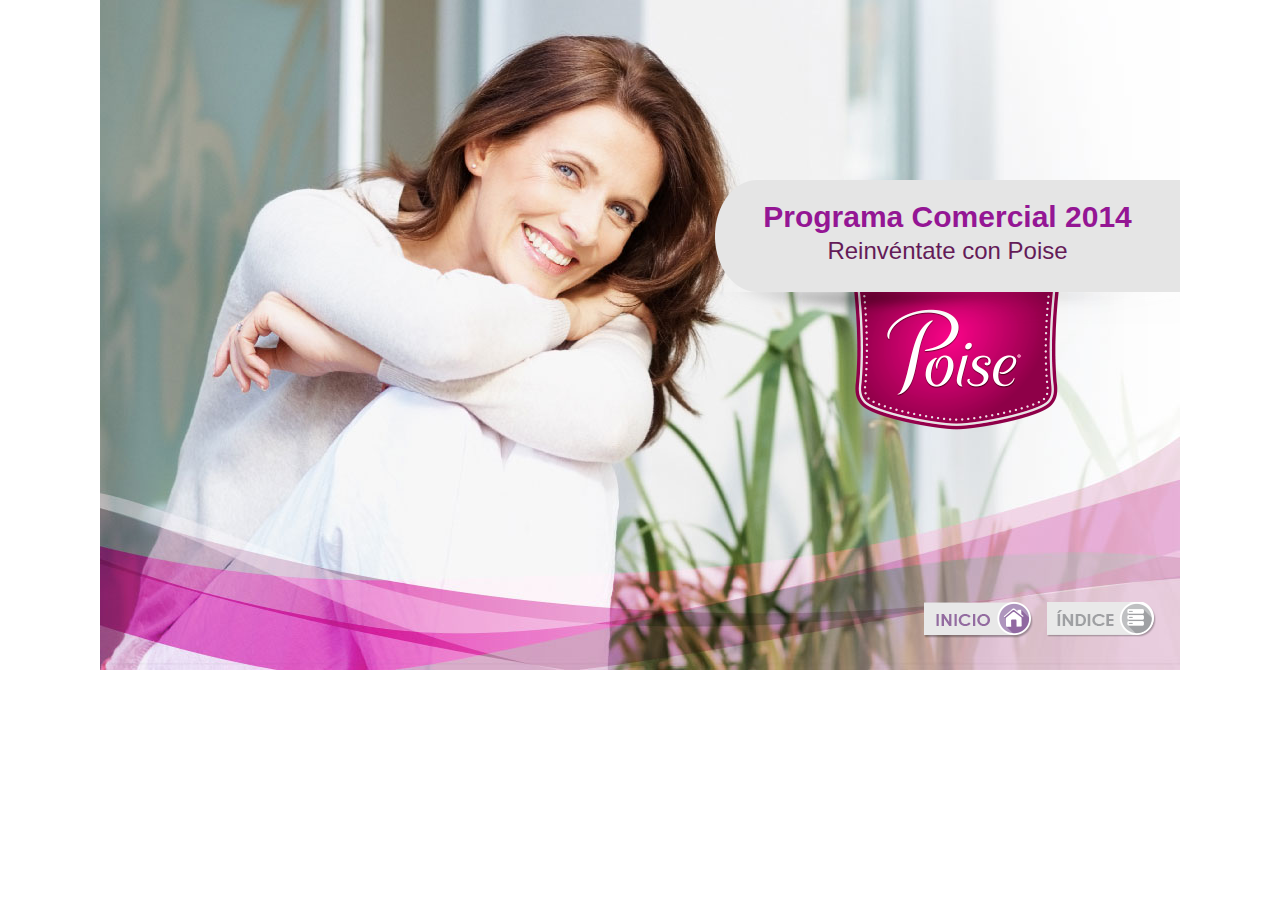
<file: index.html>
<!DOCTYPE html>
<html lang="es">
  <head>
  	<meta charset="utf-8">
  	<meta http-equiv="X-UA-Compatible" content="IE=edge">
  	<title></title>
  	<link rel="stylesheet" href="css/style.css">
  </head>
  <body>
  	<div class="contenedor">
  	  <div class="contenedor_interior bg_portada">
  	  	<div class="main_title">
	      <h2>Programa Comercial 2014</h2>
	      <p>Reinvéntate con Poise</p>
	  	</div>
		<div class="footer">
		  <ul class="nav_footer">
		    <li><a href="#" class="btn_inicio"></a></li>
		    <li><a href="indice.html" class="btn_indice"></a></li>
		  </ul>
		</div>
  	  </div>
  	</div>
  </body>
</html>
</file>
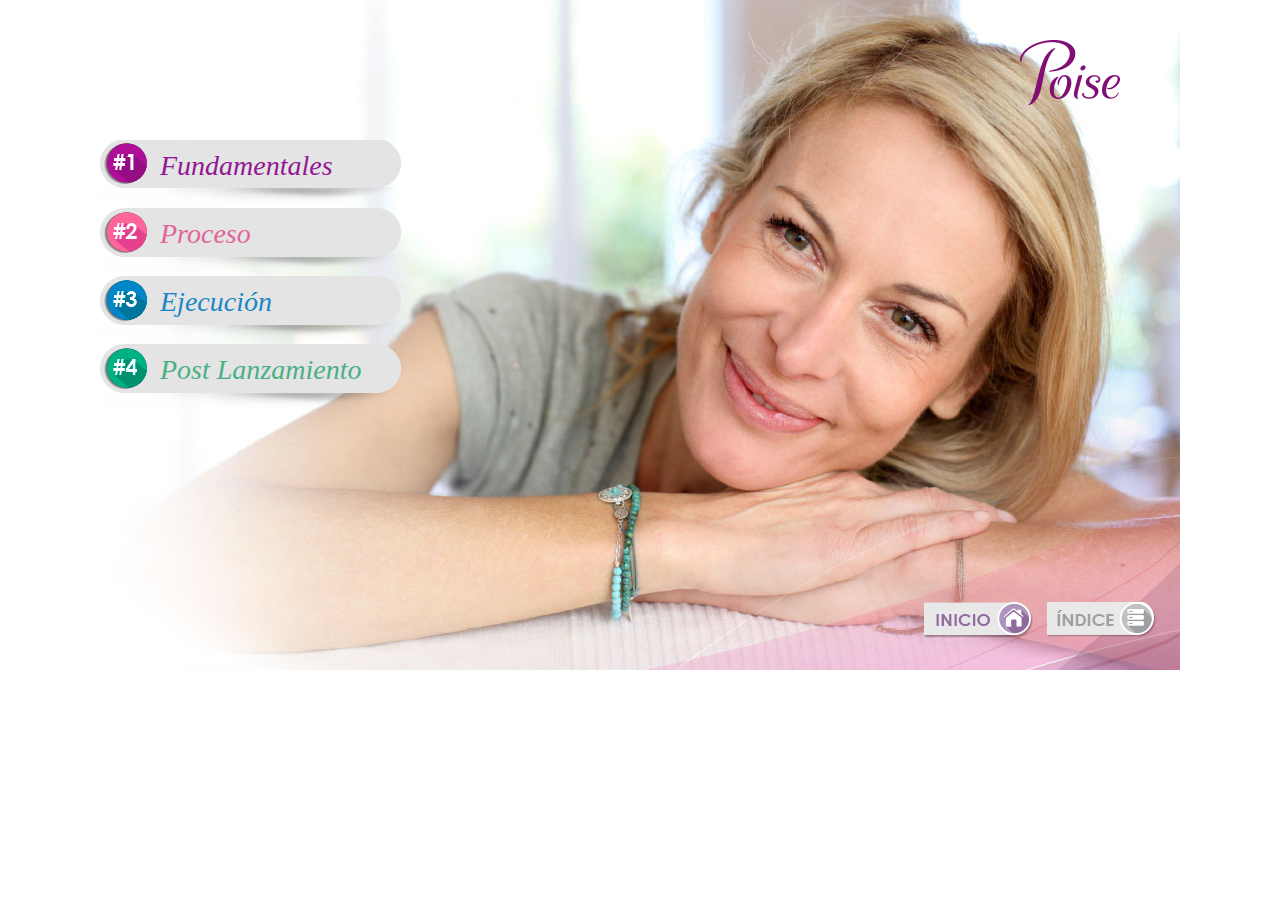
<file: indice.html>
<!DOCTYPE html>
<html lang="es">
  <head>
  	<meta charset="utf-8">
  	<meta http-equiv="X-UA-Compatible" content="IE=edge">
  	<title></title>
  	<link rel="stylesheet" href="css/style.css">
    <script src="js/jquery-1.11.0.min.js" type="text/javascript"></script>
  </head>
  <body>
  	<div class="contenedor">
      <div class="contenedor_interior bg_indice">
        <div class="header"><img src="images/logo_poise.png" alt=""></div>
        <div class="cont_indice">
          <div class="accordionButton closed indice1"><h2>Fundamentales</h2></div>
          <div class="accordionContent links_fundamentales">
            <h4><a href="fundamentales.html#Estrategia-de-Marca">Estrategia de Marca</a></h4>
            <ul>
              <li><a href="fundamentales.html#Perfil-de-la-marca">Perfil de Marca</a></li>
              <li><a href="fundamentales.html#Posicionamiento-local-de-la-marca">Posicionamiento local de la marca</a></li>
              <li><a href="fundamentales.html#Historia-de-la-marca">Historia de la marca</a></li>
              <li><a href="fundamentales.html#Perfil-de-la-tarea">Perfil de la tarea</a></li>
              <li><a href="fundamentales.html#Desafio-de-Marketing">Desafío de Marketing</a></li>
              <li><a href="fundamentales.html#Directrices-del-Equity-visual">Directrices del Equity Visual</a></li>
              <li><a href="fundamentales.html#Estrategia-de-Distribucion">Estrategia de distribución</a></li>
              <li><a href="fundamentales.html#Estrategia-de-Precios">Estrategia de precios</a></li>
              <li><a href="fundamentales.html#Estrategia-Digital">Estrategia digital</a></li>
            </ul>
          </div>
          <div class="accordionButton closed indice2"><h2>Proceso</h2></div>
          <div class="accordionContent links_proceso">
            <h4><a href="proceso.html#Contexto">Contexto</a></h4>
            <ul>
              <li><a href="proceso.html#Objetivos-del-Programa-Comercial">Objetivos del Programa Comercial</a></li>
              <li><a href="proceso.html#Noticia-de-productos-2014">Noticia de Productos 2014</a></li>
              <li><a href="proceso.html#Calendario-Poise-del-CP">Calendario Poise del CP</a></li>
              <li><a href="proceso.html#CPI-2014">CPI 2014</a></li>
              <li><a href="proceso.html#Mecanismo-de-involucramiento">Mecanismo de involucramiento</a></li>
              <li><a href="proceso.html#Pathway">Pathway</a></li>
              <li><a href="proceso.html#Ecosistema-de-medios-LAO">Ecosistema de Medios LAO</a></li>
              <li><a href="proceso.html#Ideas-de-ejecucion-creativa">Ideas de Ejección creativa</a></li>
            </ul>
          </div>
          <div class="accordionButton closed indice3"><h2>Ejecución</h2></div>
          <div class="accordionContent links_ejecucion">
            <h4><a href="ejecucion.html#Paquete-de-activacion">Paquete de activación</a></h4>
            <ul>
              <li><a href="ejecucion.html#activacion2">Gráficos</a></li>
              <li><a href="ejecucion.html#Paquete-de-activacion3">Materiales de punto de venta</a></li>
              <li><a href="ejecucion.html#Paquete-de-activacion4">Recomendaciones de especialistas</a></li>
              <li><a href="ejecucion.html#Paquete-de-activacion5">Muestreo</a></li>
              <li><a href="ejecucion.html#Paquete-de-activacion6">Digital</a></li>
            </ul>
            <h4><a href="ejecucion.html#Paquete-de-activacion7">Excelencia en ejecución</a></h4>
            <ul>
              <li><a href="ejecucion.html#Paquete-de-activacion8">Guía de inversión en medios</a></li>
              <li><a href="ejecucion.html#Paquete-de-activacion10">Guía de materiales de activación</a></li>
            </ul>
          </div>
          <div class="accordionButton closed indice4"><h2>Post Lanzamiento</h2></div>
          <!--div class="accordionContent">
            <p>contenido 4</p>
          </div-->
        </div> 
        <div class="footer">
          <ul class="nav_footer">
            <li><a href="index.html" class="btn_inicio"></a></li>
            <li><a href="#" class="btn_indice"></a></li>
          </ul>
        </div>
      </div>
  	</div>
    <script type="text/javascript">
      $('div.accordionButton').click(function() {
        if ($(this).hasClass('closed')) {
          $('div.accordionButton').addClass('closed');
          $(this).removeClass('closed');
          $('div.accordionContent').slideUp('normal');
          $(this).next().slideDown('normal');
        } else {
          $(this).addClass('closed');
          $(this).next().slideUp('normal');
        }
      });
    </script>
  </body>
</html>
</file>
<file: css/style.css>
html, body, div, span, applet, object, iframe,
h1, h2, h3, h4, h5, h6, p, blockquote, pre,
a, abbr, acronym, address, big, cite, code,
del, dfn, em, img, ins, kbd, q, s, samp,
small, strike, strong, sub, sup, tt, var,
b, u, i, center,
dl, dt, dd, ol, ul, li,
fieldset, form, label, legend,
table, caption, tbody, tfoot, thead, tr, th, td,
article, aside, canvas, details, embed, 
figure, figcaption, footer, header, hgroup, 
menu, nav, output, ruby, section, summary,
time, mark, audio, video {
	margin: 0;
	padding: 0;
	border: 0;
	font-size: 100%;
	font: inherit;
	vertical-align: baseline;
}
/* HTML5 display-role reset for older browsers */
article, aside, details, figcaption, figure, 
footer, header, hgroup, menu, nav, section {
	display: block;
}
body {
	line-height: 1;
}
ol, ul {
	list-style: none;
}
blockquote, q {
	quotes: none;
}
blockquote:before, blockquote:after,
q:before, q:after {
	content: '';
	content: none;
}
table {
	border-collapse: collapse;
	border-spacing: 0;
}

.cf:before,
.cf:after {
    content:"";
    display:table;
}
.cf:after {
    clear:both;
}
.cf {
    *zoom:1;
}

/*Mi codigo*/

body{
	color: #595959;
	font-family: "Century Gothic", CenturyGothic, AppleGothic, sans-serif;
	font-size: 14px;
}

h1{
	font-size: 36px;
	line-height: 40px;
}

h2{
	font-size: 30px;
	line-height: 32px;
}

h3{
	font-size: 24px;
	line-height: 28px;
}

h4{
	font-size: 21px;
	line-height: 25px;
}

h5{
	font-size: 18px;
	line-height: 22px;
}

a{
	text-decoration: none;
}

.contenedor{
	margin: 0 auto;
	width: 1080px;
}

.contenedor_interior{
	height: 670px;
	position: relative;
	width: 1080px !important;
}

.bg_portada{
	background: url('../images/bg1.jpg') no-repeat;
}

.main_title{
	background: url('../images/pag1_logo.png') no-repeat;
	height: 231px;
	padding-top: 20px;
	position: absolute;
	right: 0;
	text-align: center;
	top: 180px;
	width: 465px;
}

.main_title h2{
	color: #941694;
	font-weight: bold;
	line-height: 34px;
	margin-bottom: 5px;
}

.main_title p{
	color: #641B58;
	font-size: 24px;
	line-height: 24px;
}

.nav_footer a{
	display: block;
	height: 38px;
	width: 113px;
}

.btn_inicio{
	background: url('../images/btn_inicio.png') no-repeat;
}

.btn_indice{
	background: url('../images/btn_indice.png') no-repeat;
}

.footer{
	bottom: 30px;
	position: absolute;
	width: 100%;
}

.nav_footer{
	float: right;
	margin-right: 20px;
}

.nav_footer li{
	float: left;
	margin-left: 10px;
}

.nav_footer a:hover {
    opacity: 0.8;
    filter: alpha(opacity=80);
}

.bg_indice{
	background: url('../images/bg_indice.jpg') no-repeat;
}

.accordionContent {
	display: none;
}

.accordionButton{
	cursor: pointer;
	height: 58px;
	padding: 10px 0 0 60px;
	width: 241px;
}

.accordionButton h2{
	font-family: Georgia, Times, "Times New Roman", serif;
	font-style: italic;
}

.indice1{
	background: url('../images/indice1.png') no-repeat;
	color: #941694;
}
.indice2{
	background: url('../images/indice2.png') no-repeat;
	color: #E36498;
}
.indice3{
	background: url('../images/indice3.png') no-repeat;
	color: #1B86C4;
}
.indice4{
	background: url('../images/indice4.png') no-repeat;
	color: #4AAF85;
}

.cont_indice{
	margin-top: 100px;
}

.cont_indice h2{
	font-size: 28px;
}

.accordionContent{
	padding: 0 0 20px 60px;
}

.accordionContent li{
	margin-bottom: 5px;
}

.accordionContent a{
	color: #595959;
	font-size: 16px;
	line-height: 16px;
}

.accordionContent h4{
	margin-bottom: 5px;
}

.links_fundamentales a:hover,
.links_fundamentales h4 a{
	color: #941694;
	font-weight: bold;
}

.links_proceso a:hover,
.links_proceso h4 a{
	color: #E36498;
	font-weight: bold;
}

.links_ejecucion a:hover,
.links_ejecucion h4 a{
	color: #1B86C4;
	font-weight: bold;
}

.links_ejecucion ul{
	margin-left: 20px;
}

.header{
	padding-top: 40px;
	position: relative;
}

.header img{
	position: absolute;
	right: 60px;
}

.bg_fundamentales1{
	background: url('../images/bg4.jpg') no-repeat;
}

.bg_fundamentales2{
	background: url('../images/bg5.jpg') no-repeat;
}

.bg_simple{
	background: url('../images/bg_simple.jpg') no-repeat;
}

.bg_fundamentales4{
	background: url('../images/bg7.jpg') no-repeat;
}

.bg_fundamentales5{
	background: url('../images/bg8.jpg') no-repeat;
}

.bg_fundamentales6{
	background: url('../images/bg9.jpg') no-repeat;
}

.bg10{
	background: url('../images/bg10.jpg') no-repeat;
}

.bg11{
	background: url('../images/bg11.jpg') no-repeat;
}

.bg12{
	background: url('../images/bg12.jpg') no-repeat;
}

.bg13{
	background: url('../images/bg13.jpg') no-repeat;
}

.bg14{
	background: url('../images/bg14.jpg') no-repeat;
}

.cont_left{
	width: 505px;
}

.cabecera{
	margin-bottom: 40px;
}

.cabecera_margen{
	margin-bottom: 60px;
}

.cabecera h1{
	font-family: Georgia, Times, "Times New Roman", serif;
	font-style: italic;
}

.fundamentales .cabecera h1{
	color: #641B58;
}

.proceso .cabecera h1{
	color: #802355;
}

.ejecucion .cabecera h1{
	color: #225270;
}

.cabecera h4{
	font-family: Georgia, Times, "Times New Roman", serif;
	margin-bottom: 5px;
}

.morado{
	color: #941694;
}

.cont_sues{
	margin-left: 40px;
}

.cont_suenio{
	background: url('../images/suenio.png') no-repeat;
	color: #fff;
	height: 103px;
	margin-bottom: 10px;
	padding: 20px;
	width: 359px;
}

.cont_suenio p{
	font-size: 25px;
	line-height: 27px;
	margin-top: 5px;
}

.fs21{
	font-size: 21px;
	line-height: 25px;
}

.bold{
	font-weight: bold;
}

.nuestra_es{
	background: url('../images/estrategia.png') no-repeat;
	height: 100px;
	line-height: 18px;
	margin-top: 20px;
	padding: 20px 30px;
	width: 333px;
}

.nuestra_es h3{
	color: #641B58;
	font-family: Georgia, Times, "Times New Roman", serif;
	margin-bottom: 5px;
}

.deck-slide-scaler{
	height: 670px;
	margin: 0 auto;
	overflow: hidden;
	width: 1080px;
}

.cont_titulo{
	margin-bottom: 20px;
}

.cont_titulo_margen{
	margin-bottom: 40px;
}

.cont_titulo h2{
	margin-bottom: 5px;
}

.cont_titulo p{
	font-size: 21px;
}

.cont_40_65 li{
	clear: both;
	margin-bottom: 20px;
}

h5{
	color: #641B58;
	font-family: Georgia, Times, "Times New Roman", serif;
	font-style: italic;
	margin-bottom: 5px;
}

.bullet{
	float: left;
	padding: 0 10px 42px 0;
}

.cont_posi{
	padding-right: 150px;
}

.cont_posi li{
	clear: both;
}

.cont_posi li img{
	clear: both;
	float: right;
}

.cont_posi li h5{
	float: left;
	padding: 0 40px 10px 0;
	text-align: right;
	width: 200px;
}

p{
	font-size: 14px;
	line-height: 18px;
}

.cont_posi li p{
	margin-bottom: 10px;
}

.cont_historia p{
	margin-bottom: 20px;
}

.cont_historia h2{
	margin-bottom: 40px;
}

.italic{
	font-family: Georgia, Times, "Times New Roman", serif;
	font-style: italic;
}

.cont_diagrama{
	height: 520px;
	position: relative;
}

.absolute{
	position: absolute;
}

.img_center{
	left: 120px;
	top: 40px;
}

.img_share{
	left: 150px;
	top: 20px;
}

.img_notice{
	right: 300px;
	top: 10px;
}

.text_notice{
	right: 120px;
	top: 10px;
}

.img_act{
	left: 65px;
	top: 200px;
}

.text_act{
	left: 65px;
	top: 285px;
}

.img_fell{
	bottom: 110px;
	left: 435px;
}

.img_think{
	bottom: 235px;
	right: 205px;
}

.text_think{
	bottom: 130px;
	right: 130px;
}

.titulo_center{
	color: #641B58;
	margin-top: -20px;
	text-align: center;
}

.titulo_center h2{
	font-size: 32px;
	margin: 5px 0;
}

.titulo_center p{
	font-size: 15px;
	margin-bottom: 5px;
}

.des_mkt{
	margin: 5px 0 0 90px;
}

.des_mkt li{
	background: url('../images/bloque.png') no-repeat;
	float: left;
	height: 186px;
	padding: 15px 10px;
	text-align: center;
	width: 273px;
}

.mlr{
	margin: 0 10px;
}

.ptitulo{
	font-size: 15px;
	margin-bottom: 5px;
}

.descripcion{
	font-size: 11px;
}

.bloques_poise{
	margin: 20px auto 0;
	overflow: hidden;
	width: 824px;
}

.bloques_poise li{
	float: left;
	padding: 0 40px;
}

.bloques_poise1 li{
	text-align: center;
}

.bloques_poise .bloque_gris{
	background: url('../images/bloque_poise_gris.png') no-repeat;
	height: 222px;
	margin-right: 20px;
	width: 277px;
}

.bloques_poise .bloque_blanco{
	background: url('../images/bloque_poise_blanco.png') no-repeat;
	height: 228px;
	width: 305px;
}

.bloques_poise li p{
	margin-top: 150px;
}

.logos_malos ul{
	clear: both;
	margin: 0 0 20px 20px;
	overflow: hidden;
}

.logos_malos li{
	float: left;
	margin: 0 5px;
	text-align: center;
	width: 170px;
}

.bloques_poise .cont_colores p{
	margin-top: 0;
}

.left{
	float: left;
}

.right{
	float: right;
}

.align_center{
	text-align: center;
}

.cont_logo_center{
	margin: 0 auto;
	padding-top: 40px;
	text-align: center;
	width: 200px;
}

.cont_logo_center p{
	font-size: 12px;
}

.cont_marcas{
	height: 350px;
	margin-top: 20px;
	position: relative;
}

.logo_poise1{
	left: 120px;
	top: 0;
}

.logo_poise2{
	left: 120px;
	top: 120px;
}

.logo_poise3{
	right: 120px;
	top: 0;
}

.logo_poise4{
	right: 120px;
	top: 120px;
}

.logo_poise5{
	bottom: 50px;
    right: 415px;
}

.cont_marcas .flecha_left1{
	left: 400px;
	top: 40px;
}

.cont_marcas .flecha_left2{
	left: 400px;
	top: 160px;
}

.cont_marcas .flecha_right1{
	right: 400px;
	top: 40px;
}

.cont_marcas .flecha_right2{
	right: 400px;
	top: 160px;
}

.cont_marcas .flecha_bottom{
	bottom: 160px;
    left: 530px;
}

.bloques_patron{
	margin: 20px auto 0;
	overflow: hidden;
	width: 845px;
}

.bloques_patron li{
	float: left;
	margin-right: 20px;
}

.bloques_patron .bloque_gris{
	background: url('../images/bloque_gris_patron.png') no-repeat;
	height: 222px;
	width: 391px;
}

.bloques_patron .bloque_blanco{
	background: url('../images/bloque_blanco_patron.png') no-repeat;
	height: 229px;
	width: 384px;
}

.bloques_patron .italic{
	font-size: 20px;
	margin-bottom: 5px;
}

.cont_p_ondas{
	margin: 80px 0 0 195px;
	width: 180px;
}

.cont_p_ondas2{
	margin: 80px 0 0 230px;
	width: 150px;
}

.font12{
	font-size: 12px;
}

.cont_p_ondas .font12{
	margin-left: 10px;
}

.cont_estilos .morado{
	font-size: 18px;
}

.cont_estilos ul{
	margin-bottom: 20px;
}

.cont_estilos li{
	margin-bottom: 5px;
}

.cont_estilos li img{
	display: block;
	float: left;
	padding-right: 15px;
}

.cont_estilos li p{
	overflow: hidden;
}

.error_fotos{
	margin: 20px 0 0 80px;
}

.cont_color_plataforma{
	margin-top: 20px;
	overflow: hidden;
	position: relative;
}

.cont_color_plataforma ul{
	margin-top: 25px;
}

.cont_color_plataforma li{
	float: left;
	margin: 0 20px;
}

.parrafo_celeste{
	color: #0094DD;
	left: 280px;
	position: absolute;
	text-align: center;
	top: 0;
	width: 215px;
}

.fs24{
	font-size: 24px;
	line-height: 28px;
}

.titulo_bullet{
	float: left;
	padding-right: 20px;
	width: 325px;
}

.titulo_bullet .bullet_big,
.titulo_bullet .fs24{
	float: left;
}

.titulo_bullet p{
	margin: 0 10px;
	width: 110px;
}

.bullet_big{
	padding-top: 5px;
}

.flecha_der{
	float: right;
	padding-top: 20px;
}

.pdescripcion{
	margin-bottom: 35px;
	overflow: hidden;
	padding-top: 6px;
	width: 430px;
}

.cont_logoflas{
	clear: both;
}

.cont_logoflas{
	margin-left: 310px;
}

.cont_logoflas li{
	float: left;
	margin-left: 40px;
}

.imagen_respaldo{
	margin-top: 40px;
}

.mb10px{
	margin-bottom: 10px;
}

.bg_carro{
	background: url('../images/bg_carro.png') no-repeat;
	height: 69px;
	padding: 15px 0 0 20px;
	width: 923px;
}

.cabecera_bg h2{
	float: left;
	margin-right: 10px;
}

.cabecera_bg p{
	padding-top: 10px;
}

.titulo20{
	font-size: 20px;
	line-height: 24px;
	margin-bottom: 20px;
}

.cont_estrategia li{
	clear: both;
	margin-bottom: 20px;
}

.cont_estrategia .bullet{
	padding: 0 10px 15px 0;
}

.cont_estrategia .cont_left{
	float: left;
	width: 380px;
}

.hidden{
	overflow: hidden;
}

.cont_estrategia .cont_left .bullet{
	padding: 0 10px 34px 0;
}

.cont_estrategia .cont_right{
	padding-left: 20px;
	width: 510px;
}

.bg_pastilla{
	background: url('../images/bg_pastilla.png') no-repeat;
	height: 77px;
	padding: 15px 0 0 20px;
	width: 625px;
}

.cont_ganar li{
	clear: both;
	margin-bottom: 20px;
}

.cont_ganar .titulo20{
	margin-bottom: 0;
}

.cont_ganar .cont_left{
	width: 630px;
}

.cont_ganar .bullet{
	padding: 0 10px 25px 0;
}

.cont_ganar .cont_titulo .fonts14{
	font-size: 14px;
}

.cont_ganar .cont_titulo{
	margin-top: -20px;
}

.bg_gente{
	background: url('../images/bg_gente.png') no-repeat;
	height: 77px;
	padding: 15px 0 0 20px;
	width: 954px;
}

.cont_principios .cont_left{
	float: left;
    width: 550px;
}

.cont_principios{
	margin-top: -20px;
}

.cont_principios li{
	clear: both;
	margin-bottom: 10px;
}

.cont_principios li p{
	font-size: 11px;
}

.cont_principios li .bullet{
	padding: 0 10px 25px 0;
}

.cont_principios li .bullet_mini{
	padding: 0 10px 10px 0;
}

.cont_principios .cont_left{
	margin-right: 60px;
}

.cont_principios .cont_right{
	padding-top: 40px;
}

.cont_stand2{
	position: relative;
}

.cont_stand2 p{
	color: #641B58;
	font-size: 16px;
	left: 528px;
}

.cont_stand2 img{
	margin-left: 100px;
}

.cont_stand2 .p1{
    top: 115px;
}

.cont_stand2 .p2{
    top: 175px;
}

.cont_stand2 .p3{
    top: 265px;
}

.cont_stand2 h2{
	left: 500px;
	top: 40px;
}

.cont_stand3{
	margin-top: 70px;
	text-align: center;
}

.cont_stand4{
	margin-top: 40px;
	text-align: center;
}

.con_precios li{
	margin-bottom: 5px;
}

.con_precios p{
	font-size: 18px;
	margin-top: 30px;
}

.con_precios .img_precios{
	margin: 40px 0 0 80px;
}

.con_precios .img_precios li{
	float: left;
	margin-right: 20px;
}

.cont_toallas{
	margin-right: 100px;
}

.precios_inco{
	margin-left: 80px;
}

.precios_inco li{
	margin-bottom: 40px;
}

.estrategia_digital{
	margin-top: 30px;
}

.estrategia_digital .bold{
	font-size: 12px;
}

.estrategia_digital p{
	font-size: 11px;
	line-height: 15px;
}

.estrategia_digital li{
	clear: both;
	margin: 0 0 20px 130px;
	overflow: hidden;
}

.estrategia_brand{
	width: 950px;
}

.estrategia_brand li{
	margin: 0 0 20px 80px;
}

.estrategia_digital li img{
	float: left;
}

.titulo_estrategia{
	float: left;
	padding: 12px 10px 12px 0;
	text-align: right;
	width: 124px;
}

.titulo_estrategia h2{
	color: #641B58;
	float: left;
	font-family: Georgia, Times, "Times New Roman", serif;
	font-size: 27px;
	font-style: italic;
	margin: -10px 10px 0 0;
}

.titulo_estrategia .h2pl{
	padding-left: 20px;
}

.cont_brand img{
	margin-left: 37px;
}

.text_center{
	text-align: center;
}

.punta_piramide li{
	margin-bottom: 10px;
}

.base_piramide{
	margin: 0 auto;
	overflow: hidden;
	width: 730px;
}

.base_piramide li{
	float: left;
	margin: 0 5px;
}

.cabecera_mm{
	margin-bottom: 20px;
}

.globos_canal{
	float: right;
	margin-right: 120px;
}

.web_indicador{
	left: 130px;
}

.web_indicador li{
	margin-bottom: 5px;
}

.web_indicador p{
	font-family: Georgia, Times, "Times New Roman", serif;
	font-size: 12px;
	font-style: italic;
}

.globo_pagado{
	padding-top: 50px;
}

.globo_ganado{
	padding-top: 0;
}

.estrategia_digital.canal_digital li{
	font-size: 11px;
	line-height: 15px;
	margin-left: 40px;
}

.estrategia_digital.canal_digital li img{
	float: left;
}

.canal_digital .titulo_estrategia{
	width: 110px;
}

.canal_digital{
	margin: 0 20px 0 0;
	width: 545px;
}

.canal_digital .web_indicador{
	float: none;
	overflow: hidden;
}

.estrategia_digital.canal_digital .li_madre{
	margin: 0 0 15px 0;
}

.globo_titulo1{
	list-style-image: url('../images/bullet_globo1.png');
}

.globo_titulo2{
	list-style-image: url('../images/bullet_globo2.png');
}

.globo_titulo3{
	list-style-image: url('../images/bullet_globo3.png');
}

.globo_titulo4{
	list-style-image: url('../images/bullet_globo4.png');
}

.globo_titulo5{
	list-style-image: url('../images/bullet_globo5.png');
}

.li_madre .web_indicador li{
	margin-bottom: 0;
}

.cont_trial{
	height: 420px;
	overflow: hidden;
	padding-right: 40px;
	position: relative;
}

.cont_trial h4{
	margin-top: 10px;
	text-align: center;
}

.globo_canalvideo{
	left: 100px;
}

.globo_webyblog{
	left: 200px;
	top: 80px;
}

.globo_sociales{
	left: 60px;
	top: 150px;
}

.globo_mailing{
	right: 130px;
    top: 150px;
}

.globo_google{
	bottom: 55px;
	left: 110px;
}

.globo_canalvideo{
	bottom: 85px;
	left: 280px;
}

.trial{
	left: 190px;
	top: 180px;
}

.cont_img_center{
	text-align: center;
}

.rosado{
	color: #E36498;
}

.cont_contexto1 p{
	font-size: 15px;
}

.proceso .cont_left{
	width: 570px;
}

.aloe{
	left: 380px;
	top: -78px;
}

.cont_cuidados{
	margin-top: 50px;
	position: relative;
}

.cont_cuidados li{
	float: left;
	margin: 0 20px;
}

.noticia_left{
	margin-right: 35px;
    text-align: right;
    width: 200px;
}

.noticia_right{
	margin: 0 95px 24px 0;
}

.noticia_right li{
	float: left;
	margin: 0 10px;
	width: 230px;
}
.noticia_right h5{
	font-family: "Century Gothic", CenturyGothic, AppleGothic, sans-serif;
	font-style: inherit;
}

.cont_noticia .li_madre{
	clear: both;
	overflow: hidden;
}

.cont_noticia li h3{
	color: #802355;
	font-family: Georgia, Times, "Times New Roman", serif;
}

.cont_tit_des{
	text-align: center;
	width: 225px;
}

.verde{
	color: #5BB294;
}

.noticia_right img{
	float: right;
}

.cont_sombra_big img{
	margin: 20px 0 0 150px;
}

.celeste{
	color: #5593C8;
}

.cont_productos{
	position: relative;
	width: 920px;
}

.titulo_productos{
	position: absolute !important;
	right: 10px;
	top: 20px;
}

.datos_productos{
	right: 0;
	top: 85px;
}

.img_sophie{
	left: 140px;
}

.img_pampita{
	left: 90px;
}

.img_sabila{
	left: 100px;
}

.img_empaque{
	left: 0px;
}

.cont_cpi p{
	margin-bottom: 20px;
}

.des_anatomia{
	margin: 10px 0 0 100px;
	overflow: hidden;
}

.des_anatomia li{
	background: url('../images/bloque_anatomia.png') no-repeat;
	float: left;
	height: 115px;
	margin: 0 5px;
	padding: 20px;
	width: 167px;
}

.relative{
	position: relative;
}

.cont_pathway{
	height: 440px;
    overflow: hidden;
    width: 1030px;
}

.pathway1{
	left: 260px;
}

.pathway2{
	left: 160px;
    top: 110px;
}

.pathway3{
	left: 398px;
	top: 130px;
}

.pathway4{
	left: 440px;
	top: 120px;
}

.pathway5{
	right: 215px;
	top: 140px;
}

.pathway6{
	right: 70px;
	top: 170px;
}

.pathway7{
	bottom: 30px;
	left: 300px;
}

.cont_img_crea li{
	float: left;
	margin: 0 26px;
}

.cont_testimoniales{
	margin-top: 40px;
	overflow: hidden;
	text-align: center;
	width: 1050px;
}

.cont_testimoniales li{
	float: left;
	margin: 0 10px;
}

.descarga{
	background: url('../images/descarga.png') no-repeat left center;
	display: block;
	line-height: 18px;
	margin: 10px auto 0;
	padding-left: 25px;
	width: 116px;
}

.descarga:hover{
	text-decoration: underline;
}

.des_print{
	margin: 5px auto 0;
	overflow: hidden;
	width: 78px;
}

.cont_img_graf{
	padding-top: 6px;
}

.cont_materiales{
	margin-top: -20px;
}

.titulo_materiales{
	margin: 210px 20px 0 0;
	width: 120px;
}

.cont_img_mat{
	margin-top: -50px;
	overflow: hidden;
	width: 820px;
}

.cont_muestreo li{
	float: left;
	margin: 10px;
	text-align: center;
}

.cont_muestreo .descarga{
	width: 80px;
}

.cont_muestreo1{
	margin: 0 auto;
	overflow: hidden;
	width: 690px;
}

.cont_muestreo2{
	margin: 0 auto;
	width: 632px;
}

.cont_muestreo2 .cont_img_graf{
	margin-top: -8px;
	padding-top: 0;
}

.cont_digital img{
	display: block;
	margin-bottom: 19px;
}

.cont_digital{
	width: 930px;
}

.fs18{
	font-size: 18px;
	line-height: 22px;
}

.guia_des{
	padding: 0 10px;
    text-align: left;
    width: 200px;
}

.guia_titulo{
	text-align: left;
}

.cont_guia li{
	float: left;
}

.globos_guia{
	margin: 0 110px 24px 0;
}

.globos_guia li{
	margin: 0 18px;
}

.cont_big_guia{
	margin-top: 30px;
}

.tabla_tv{
	overflow: hidden;
	width: 820px;
}

.titulo_guia{
	color: #225270;
	font-family: Georgia, Times, "Times New Roman", serif;
	margin: 140px 40px 0 0;
	width: 100px;
}

.cont_pa{
	overflow: hidden;
}

.cont_pa img{
	float: left;
	padding: 0 10px 20px 0;
}

.cont_pa li{
	clear: both;
	font-size: 14px;
	line-height: 18px;
	width: 500px;
}

.h4p{
	overflow: hidden;
}

.cont_big,
.cont_big2{
	margin-left: 40px;
	width: 1000px;
}

.cont_big .pa_li1{
	margin-top: 20px;
}

.cont_big .pa_li2{
	margin-top: 14px;
}

.cont_big .pa_li4{
	margin-top: 6px;
}

.cont_big .pa_li5{
	margin-top: 60px;
}

.cont_imgpa{
	margin-right: 10px;
}

.cont_titulo_left{
	margin: 130px 30px 0 0;
	width: 240px;
}

.cont_big2 .pa_li1{
	margin-top: 30px;
}

.cont_big2 .pa_li2{
	margin-top: 88px;
}

.cont_big2 .pa_li3{
	margin-top: 64px;
}

.cont_big2 .pa_li4{
	margin-top: 16px;
}

.cont_big2 .pa_li5{
	margin-top: 36px;
}

.cont_big2 .pa_li6{
	margin-top: 30px;
}

.img_distribucion{
	margin-top: -50px;
}

.pelemento{
	width: 200px;
}

.cont_elementos{
	width: 1000px;
}

/*.cont_elementos img{
	display: block;
}*/

.cont_elementos li{
	clear: both;
	margin-bottom: 10px;
	overflow: hidden;
}

.elementros_left{
	width: 540px;
}

.elementros_left p{
	margin: 50px 20px 0 0;
	text-align: right;
}

.elementros_right img{
	margin-right: 20px;
}

.elementros_right p{
	padding-top: 50px;
}

.cont_big_claims{
	margin-bottom: 20px;
	overflow: hidden;
	width: 1000px;
}

.cont_claims{
	float: left;
	margin-right: 60px;
	width: 525px;
}

.cont_claims .fila{
	margin-bottom: 20px;
}

.pfooter{
	clear: both;
	text-align: center;
}

.img_claims{
	margin-top: 40px;
}

.spanh3{
	font-family: Georgia, Times, "Times New Roman", serif;
	font-size: 24px;
	font-style: italic;
	line-height: 28px;
}

.ulclaims{
	list-style-image: url('../images/bullet_claims.png');
	margin-left: 14px;
}

.ulclaims li{
	margin-bottom: 2px;
}

.cont_claims2{
	margin-top: 40px;
}

.cont_claims3{
	margin-right: 160px;
}

.ulclaims .bold{
	color: #225270;
}

.ulsinbullet{
	margin: 0 0 20px 14px;
}

#bar-1, #bar-2, #bar-3, #bar-4, #bar-5, #bar-6, #bar-7, #bar-8, #bar-9{	
	top: 0;
	height: 15px;
	float: left;
}

#bar-1, #bar-2, #bar-3{
	background: #941694;
}

#bar-4, #bar-5, #bar-6, #bar-7, #bar-8{
	background: #641B58;
}

#bar-9{
	background: #926692;
}

.influentials{
	padding-top: 25px;
}

.titulo_brand{
	width: 200px;
}

.titulo_brand img{
	padding-top: 8px;
}

.wrap_bar{
	height: 24px;
}

.titulo_dig{
	padding: 180px 40px 0 0;
}

.bg14{
	position: relative;
}

.cont_fin{
	position: absolute;
	right: 170px;
	top: 220px;
}

h1, 
.cabecera h4{
	left: -800px;
	position: relative;
}

.li_block{
	float: none !important;
}

.none{
	float: none !important;
}

.fade, .scale{ display: none;}
</file>
